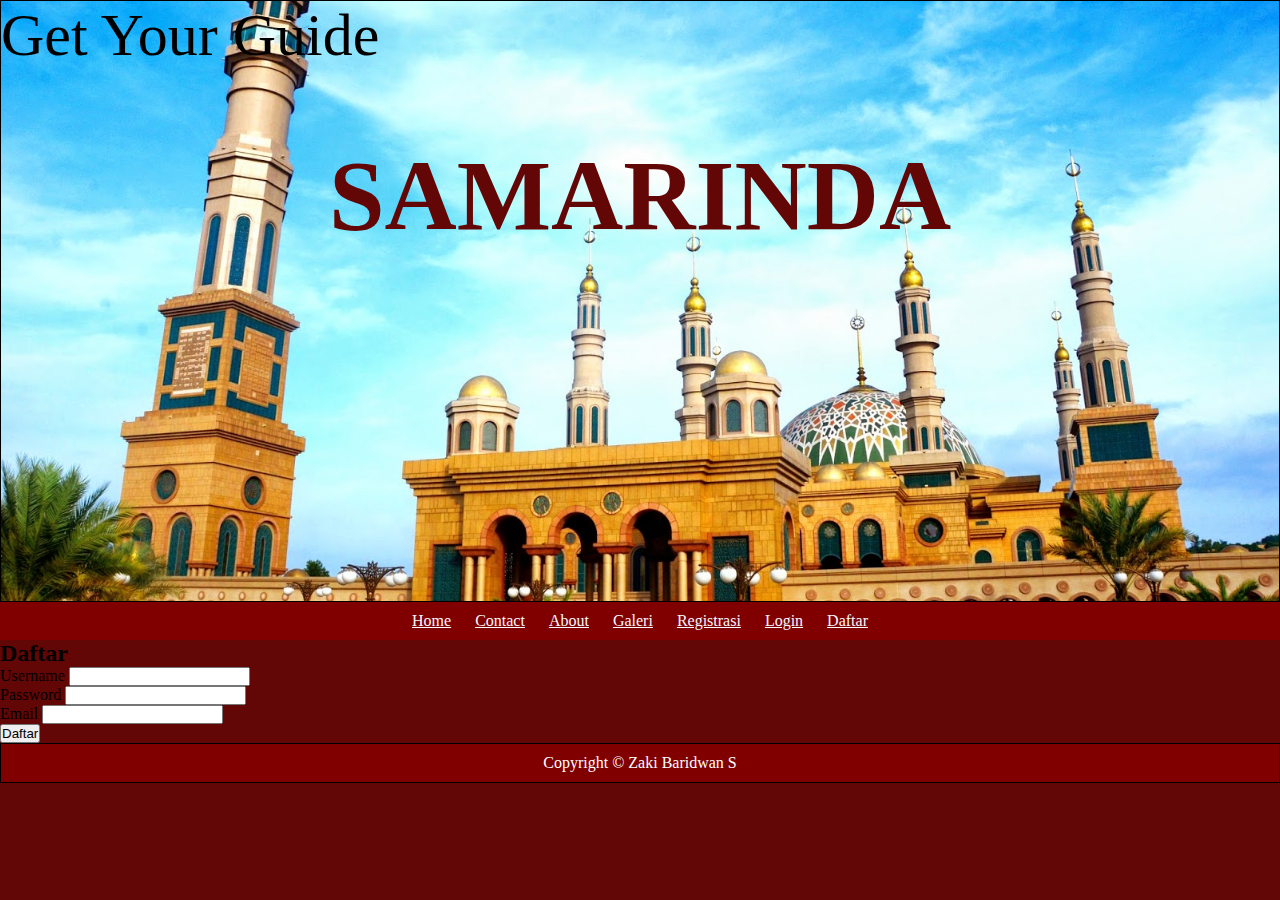
<file: html/akun.html>
<!DOCTYPE html>
<html lang="en">
  <head>
    <meta charset="UTF-8" />
    <meta http-equiv="X-UA-Compatible" content="IE=edge" />
    <meta name="viewport" content="width=device-width, initial-scale=1.0" />
    <link rel="stylesheet" href="../css/style.css" />
    <title>SAMARINDA</title>
  </head>
  <body>
    <header>
      <p>Get Your Guide</p>
      <h1>SAMARINDA</h1>
    </header>
    <nav>
      <a href="index.html">Home</a>
      <a href="contact.html">Contact</a>
      <a href="about.html">About</a>
      <a href="galeri.html">Galeri</a>
      <a href="daftar.html">Registrasi</a>
      <a href="login.html">Login</a>
      <a href="akun.html">Daftar</a>
    </nav>
    <main class="conten_contact">
        <div class="login-box">
            <h2>Daftar</h2>
            <form id="form">
    
                <label>Username</label>
                <input id="usnDaftar" type="text" name="" required ="">
                <br>
    
                <label>Password</label>
                <input id="pwDaftar" type="password" name="" required="">
                <br>
                <label>Email</label>
                <input type="email" id="emailDaftar" name="" required="">
                <br>
                <button type="submit" class="submit" id="submit">Daftar</button>
                    <table>
    
                        <tbody id="result">
                                
                        </tbody>
                    </table> 
                    <!-- <span>
                        <a id="submit">Submit</a>
                        <a href="signup.html">Sign Up</a>
                    </span> -->
                
            </form>
        </div>
      <!-- <a href="wa.me//+6281251466084">WhatsApp</a>
      <a href="https://instagram.com/zakizbs?igshid=ZDdkNTZiNTM=">Instagram</a>
      <a href="https://youtube.com/@zakibaridwansauqi254">Youtube</a> -->
    </main>
    <footer>
      <p>Copyright &copy; Zaki Baridwan S</p>
    </footer>
  </body>
  <script src="../js/daftarlogin.js"></script>
</html>
</file>
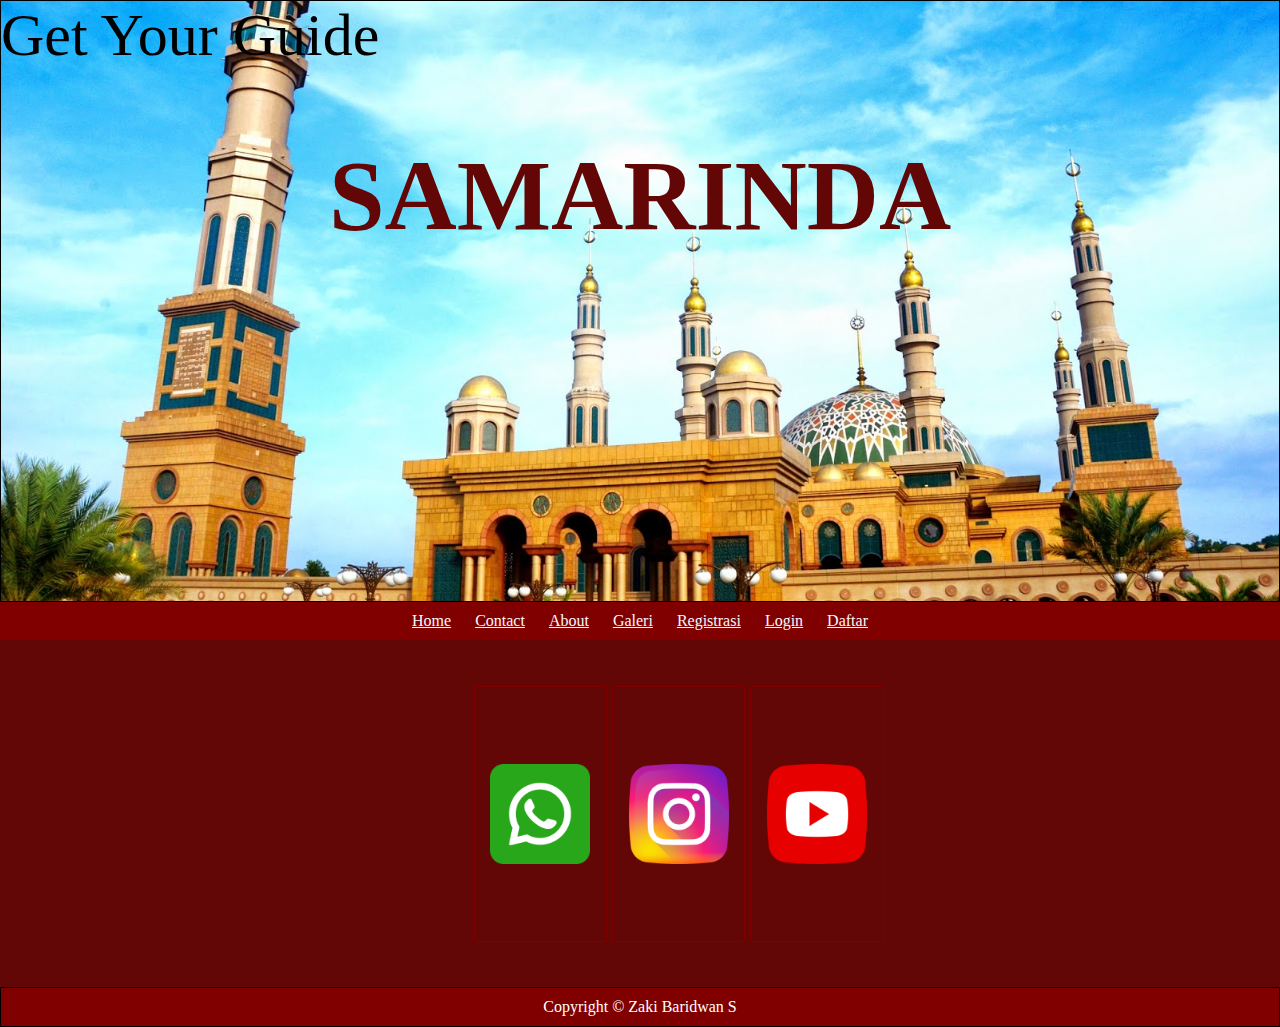
<file: html/contact.html>
<!DOCTYPE html>
<html lang="en">
  <head>
    <meta charset="UTF-8" />
    <meta http-equiv="X-UA-Compatible" content="IE=edge" />
    <meta name="viewport" content="width=device-width, initial-scale=1.0" />
    <link rel="stylesheet" href="../css/style.css" />
    <title>SAMARINDA</title>
  </head>
  <body>
    <header>
      <p>Get Your Guide</p>
      <h1>SAMARINDA</h1>
    </header>
    <nav>
      <a href="index.html">Home</a>
      <a href="contact.html">Contact</a>
      <a href="about.html">About</a>
      <a href="galeri.html">Galeri</a>
      <a href="daftar.html">Registrasi</a>
      <a href="login.html">Login</a>
      <a href="akun..html">Daftar</a>
    </nav>
    <main class="conten_contact">
      <div class="card">
        <a id="wa" href="wa.me//+6281251466084"><span></span></a>
        <a id="ig" href="https://instagram.com/zakizbs?igshid=ZDdkNTZiNTM="><span></span></a>
        <a id="yt" href="https://youtube.com/@zakibaridwansauqi254"><span></span></a>
      </div>
      <!-- <a href="wa.me//+6281251466084">WhatsApp</a>
      <a href="https://instagram.com/zakizbs?igshid=ZDdkNTZiNTM=">Instagram</a>
      <a href="https://youtube.com/@zakibaridwansauqi254">Youtube</a> -->
    </main>
    <footer>
      <p>Copyright &copy; Zaki Baridwan S</p>
    </footer>
  </body>
</html>
</file>
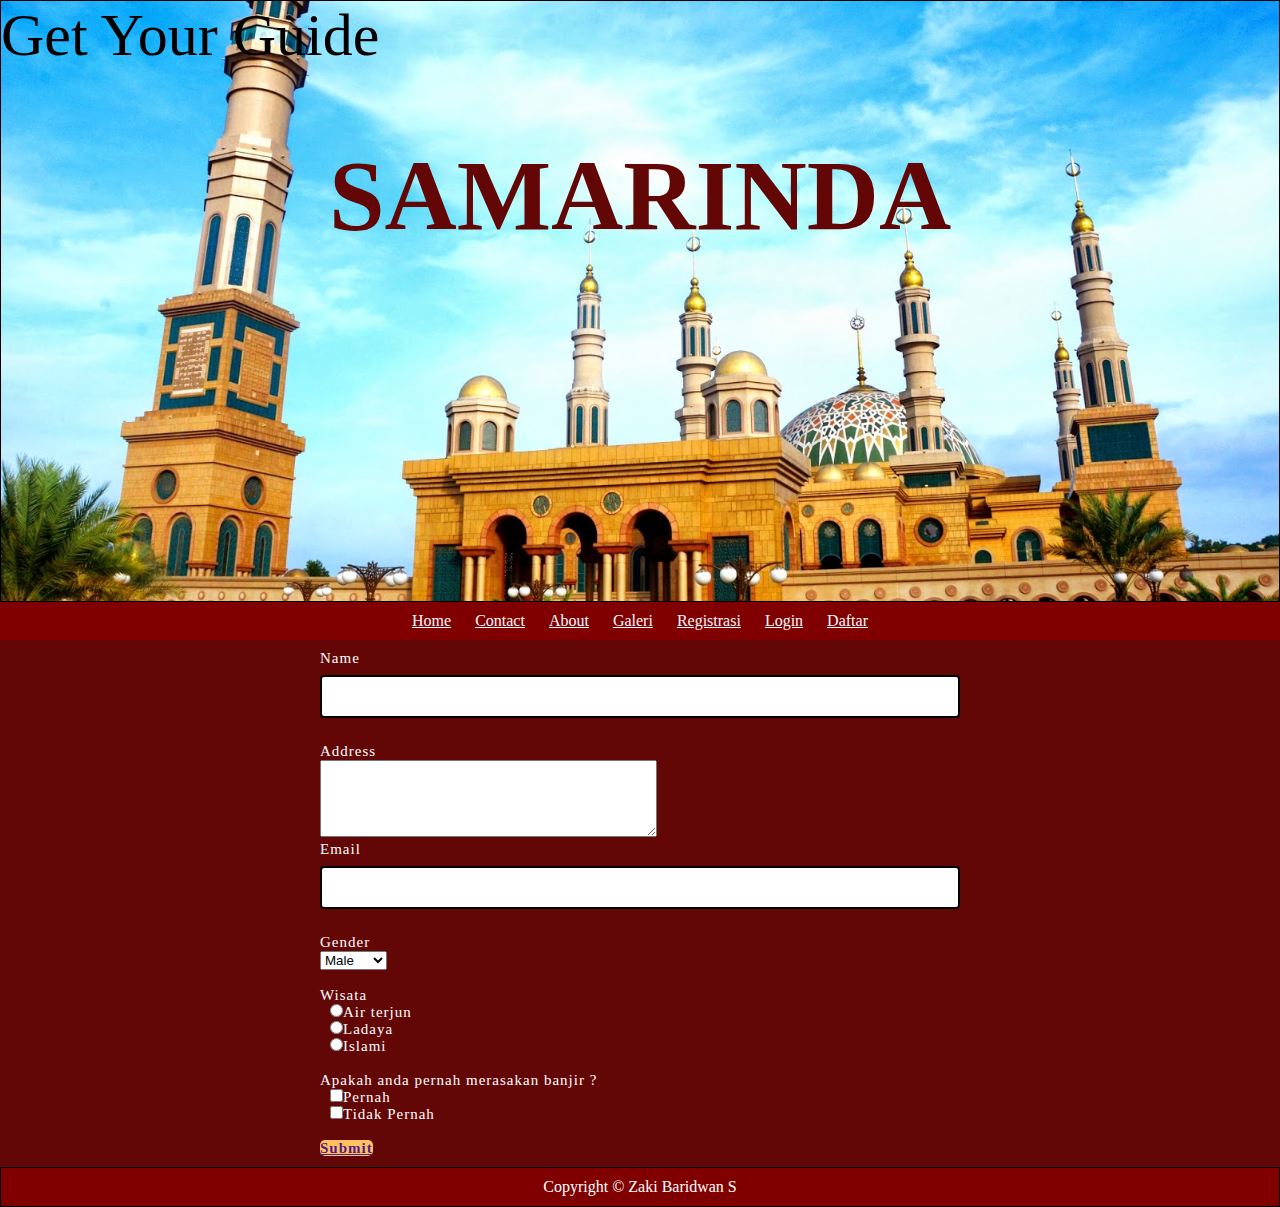
<file: html/daftar.html>
<!DOCTYPE html>
<html lang="en">
  <head>
    <meta charset="UTF-8" />
    <meta http-equiv="X-UA-Compatible" content="IE=edge" />
    <meta name="viewport" content="width=device-width, initial-scale=1.0" />
    <link rel="stylesheet" href="../css/style.css" />
    <title>SAMARINDA</title>
  </head>
  <body>
    <header>
      <p>Get Your Guide</p>
      <h1>SAMARINDA</h1>
    </header>
    
    <nav>
      <a href="index.html">Home</a>
      <a href="contact.html">Contact</a>
      <a href="about.html">About</a>
      <a href="galeri.html">Galeri</a>
      <a href="daftar.html">Registrasi</a>
      <a href="login.html">Login</a>
      <a href="akun.html">Daftar</a>


    </nav>
    <main>
    </main>
    <div class="konten_daftar">
      <form>
        <label for="text">Name</label><br>
        <input type="text" id="nm" name="nm"><br>
        <br>
        <label for="pesan">Address</label><br>
        <textarea rows="5" cols="40" id="address" name="pesan"></textarea><br>
        <label for="email">Email</label><br>
        <input type="email" id="eml" name="eml"><br>
        <br>
        <label for="Gender">Gender</label><br>
        <select id="Gender" name="Gender">
            <option value="Male">Male</option>
            <option value="Female">Female</option>
        </select>
        <br><br>
        <label for="radio">Wisata</label><br>
        <input type="radio" name="radio" value="Air terjun">Air terjun<br>
        <input type="radio"  name="radio" value="Ladaya">Ladaya<br>
        <input type="radio"  name="radio" value="Islamic">Islami<br>
        <br>
        <label for="checkbox">Apakah anda pernah merasakan banjir ?</label><br>
        <input type="checkbox" name="checkbox" id="checkbox" value="Iya pernah">Pernah<br>
        <input type="checkbox" name="checkbox" id="checkbox" value="Tidak">Tidak Pernah<br>
        <br>
        <!-- <button>Book</button> -->
        <a class="btn" onclick="simpan()" href="">Submit</a>
    </form>
    </div>
    <footer>
      <p>Copyright &copy; Zaki Baridwan S</p>
    </footer>
  </body>
  <script src="../js/book.js"></script>
</html>
</file>
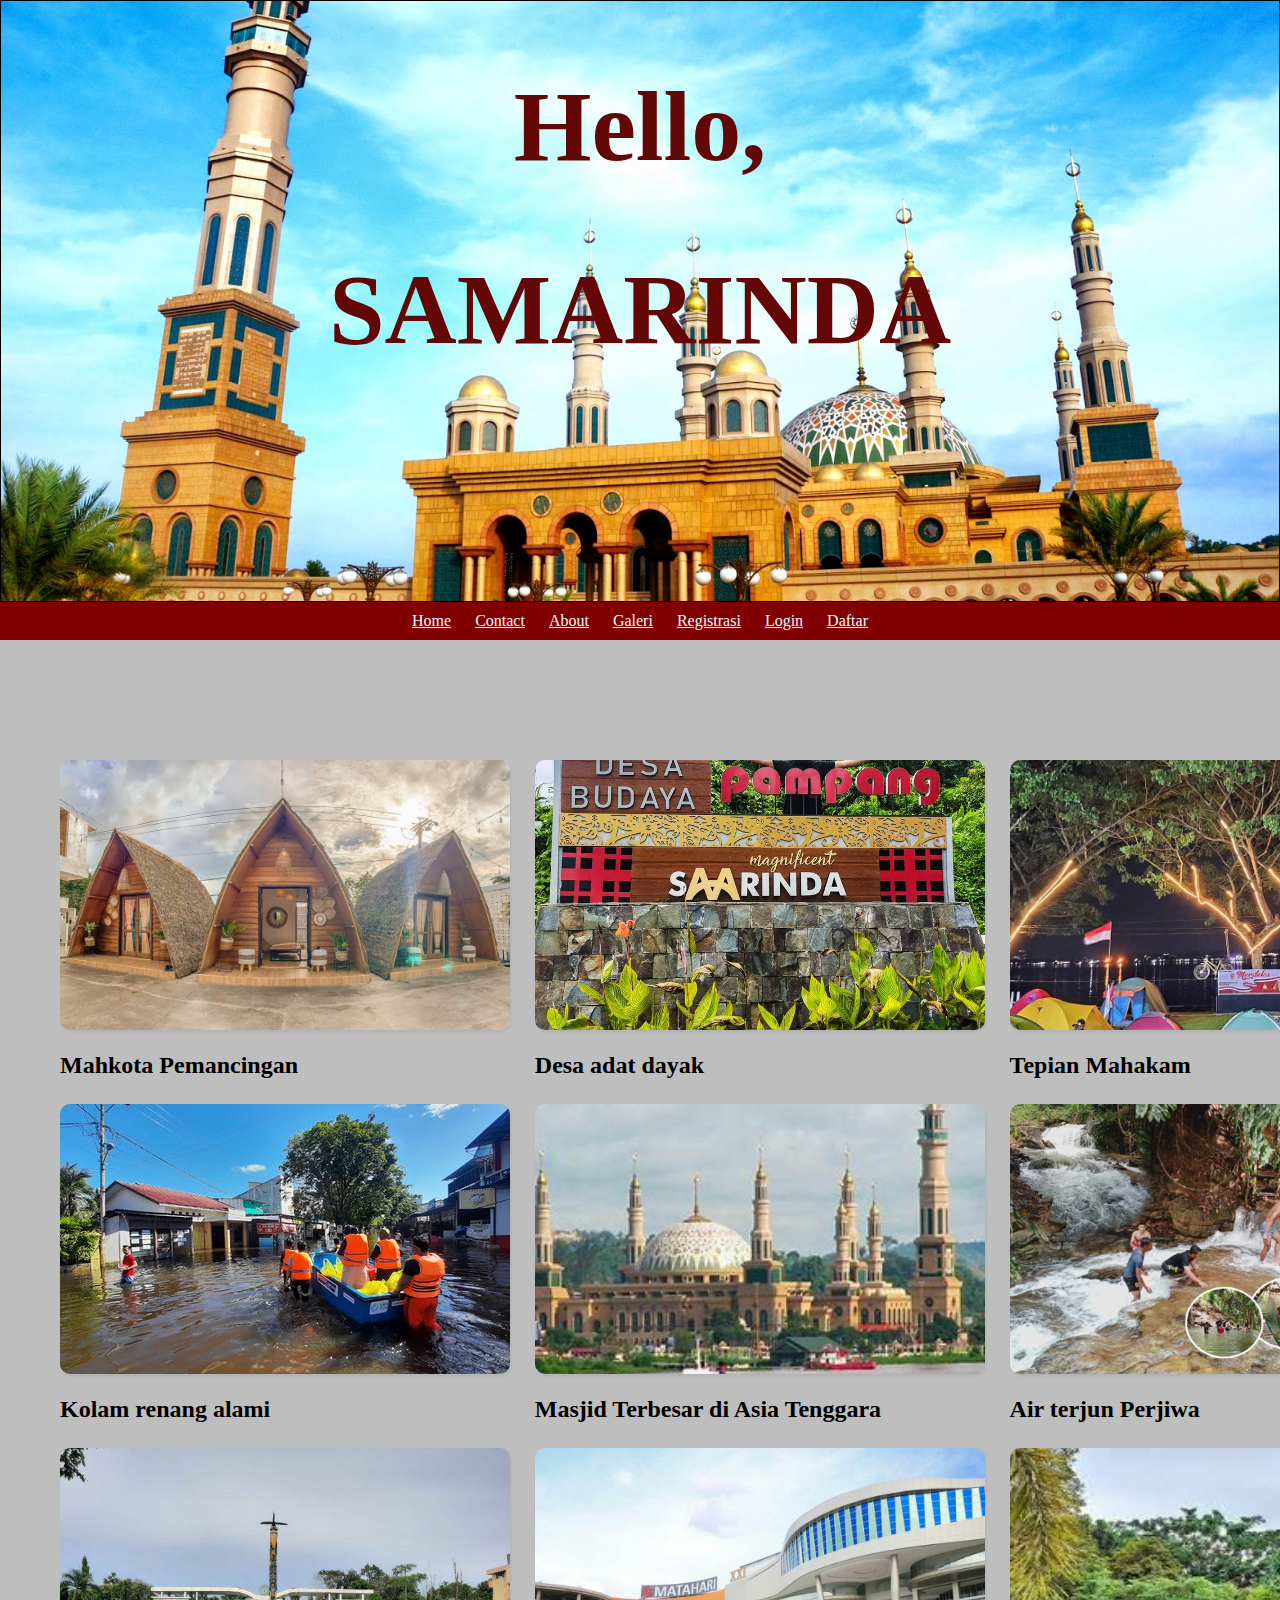
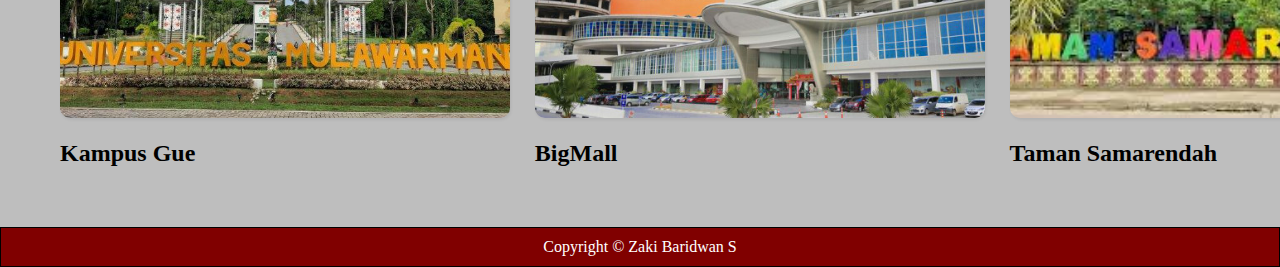
<file: html/galeri.html>
<!DOCTYPE html>
<html lang="en">
  <head>
    <meta charset="UTF-8" />
    <meta http-equiv="X-UA-Compatible" content="IE=edge" />
    <meta name="viewport" content="width=device-width, initial-scale=1.0" />
    <link rel="stylesheet" href="../css/style.css" />
    <title>SAMARINDA</title>
  </head>
  <body>
    <header>
      <h1><b>Hello, </b><span id='hello' style="font-weight: 600; font-size: 80;"></span></h1> 
    
      <h1>SAMARINDA</h1>
    </header>
    <nav>
      <a href="index.html">Home</a>
      <a href="contact.html">Contact</a>
      <a href="about.html">About</a>
      <a href="galeri.html">Galeri</a>
      <a href="daftar.html">Registrasi</a>
      <a href="login.html">Login</a>
      <a href="akun.html">Daftar</a>

    </nav>
    <main>
    
        <div class="container">
      
          <article>
          <img src="../img/mahkotapemancingan-2-1024x656.jpg">
          <div class="tulisan">
            <br>
            <h2>Mahkota Pemancingan</h2>
          </div>
          </article>
          
          <article>
            <img src="../img/wbudaya.jpg" width="30%">
            <div class="tulisan">
              <br>
              <h2>Desa adat dayak</h2>
            </div>
          </article>
        
          <article>
            <img src="../img/tepian.jpg" width="30%">
            <div class="tulisan">
              <br>
              <h2>Tepian Mahakam</h2>
            </div>
          </article>
    
          <article>
            <img src="../img/banjirsmd.jpg" width="30%">
            <div class="tulisan">
              <br>
              <h2>Kolam renang alami</h2>
            </div>
          </article>
    
          <article>
            <img src="../img/OIP.jfif" width="30%">
              <div class="tulisan">
                <br>
                <h2>Masjid Terbesar di Asia Tenggara</h2>
              </div>
          </article>
    
          <article>
            <img src="../img/airterjun.jpeg" width="30%"> 
              <div class="tulisan">
                <br>
                <h2>Air terjun Perjiwa</h2>
              </div>
          </article>
    
          <article>
            <img src="../img/unmul.jpg" width="30%">
              <div class="tulisan">
                <br>
                <h2>Kampus Gue</h2>
              </div>
          </article>
         
          <article>
            <img src="../img/bigmal.jpg" width="30%">
              <div class="tulisan">
                <br>
                <h2>BigMall</h2>
          </div>
      </article>
  
        <article>
          <img src="../img/taman.jfif" width="30%">
            <div class="tulisan">
              <br>
              <h2>Taman Samarendah</h2>
            </div>
        </article>
      </div>
    </main>
    <footer>
      <p>Copyright &copy; Zaki Baridwan S</p>
    </footer>
  </body>
  <script src="../js/halo.js"></script>
</html>
</file>
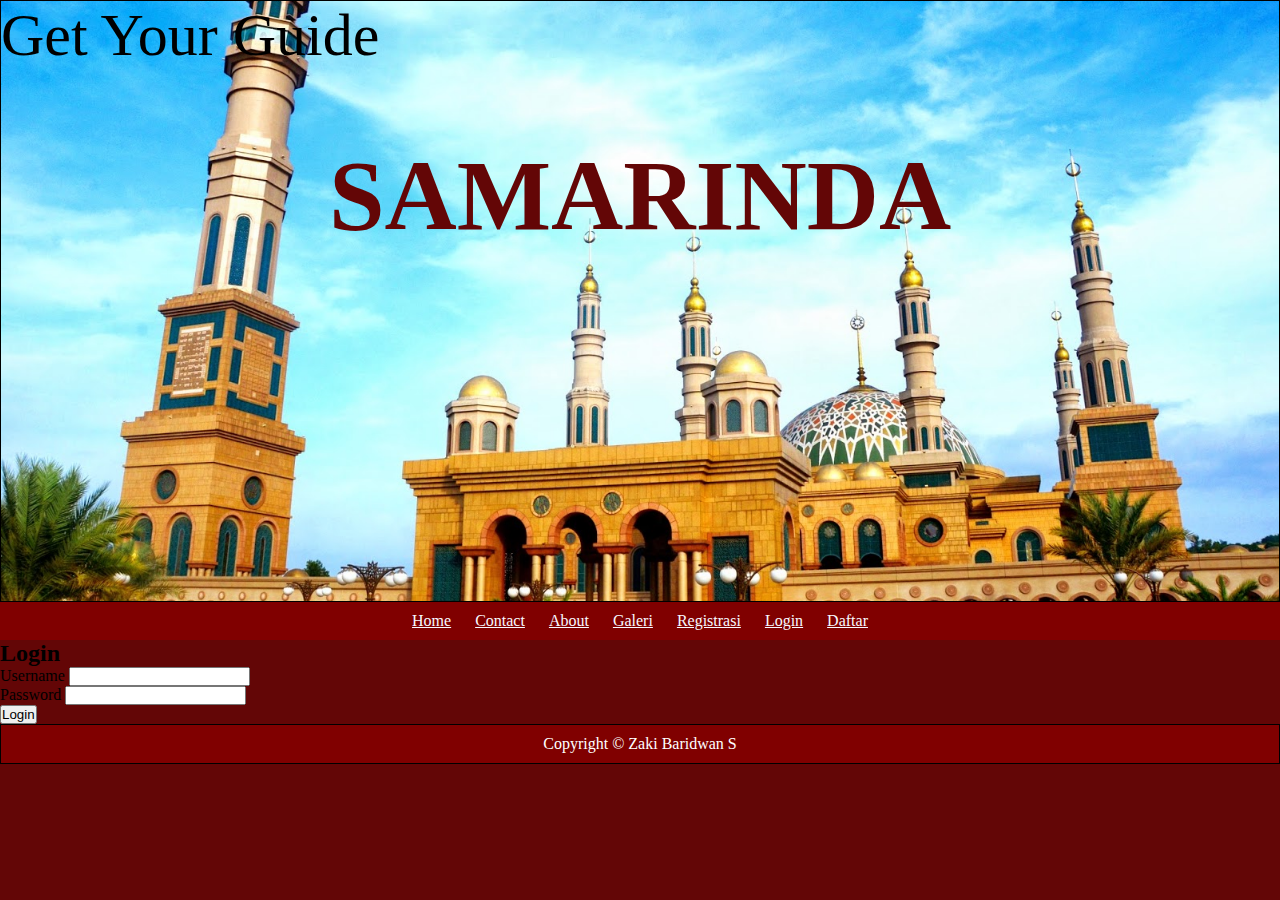
<file: html/login.html>
<!DOCTYPE html>
<html lang="en">
  <head>
    <meta charset="UTF-8" />
    <meta http-equiv="X-UA-Compatible" content="IE=edge" />
    <meta name="viewport" content="width=device-width, initial-scale=1.0" />
    <link rel="stylesheet" href="../css/style.css" />
    <title>SAMARINDA</title>
  </head>
  <body>
    <header>
      <p>Get Your Guide</p>
      <h1>SAMARINDA</h1>
    </header>
    <nav>
      <a href="index.html">Home</a>
      <a href="contact.html">Contact</a>
      <a href="about.html">About</a>
      <a href="galeri.html">Galeri</a>
      <a href="daftar.html">Registrasi</a>
      <a href="login.html">Login</a>
      <a href="akun.html">Daftar</a>
    </nav>
    <main class="conten_contact">
        <div class="login-box">
            <h2>Login</h2>
            <form id="form">
            
                <label>Username</label>
                <input id="emailLogin" type="email" name="" required ="">
                <br>
                <label>Password</label>
                <input id="pwLogin" type="password" name="" required="">
                <br>
                <button type="submit" class="submit" id="masuk" onclick="login()">Login</button>
                <br>
               
            </form>
        </div>
      <!-- <a href="wa.me//+6281251466084">WhatsApp</a>
      <a href="https://instagram.com/zakizbs?igshid=ZDdkNTZiNTM=">Instagram</a>
      <a href="https://youtube.com/@zakibaridwansauqi254">Youtube</a> -->
    </main>
    <footer>
      <p>Copyright &copy; Zaki Baridwan S</p>
    </footer>
  </body>
  <script src="../js/daftarlogin.js"></script>
</html>
</file>
<file: css/style.css>
*{
  margin: 0;
  padding: 0;
  scroll-behavior: smooth;
}

body{
  background-color: #630606;
}

header{
  height: 600px;
  border: 1px solid black;
  background-image: url('../img/WEE.jpg');
  background-position: center;
  background-size: cover;
  background-repeat: no-repeat;
  /* background: linear-gradient(90deg, rgba(7,85,27,1) 0%, rgba(69,255,58,1) 28%, rgba(255,0,0,1) 80%); */
  background-size: cover;
  /* align-items: center; */
  /* justify-content: center; */
}

header p{
  color:#000000;
  font-size: 60px;
  /* text-shadow: 5px 3px 1px #000000; */
}

header h1{ margin-top: 50px;
  padding-top: 18px ;
  text-align: center;
  color:#630606;
  font-size: 100px;
  /* text-shadow: 5px 3px 1px #630606; */
}
nav{
  text-align: center;
  background-color: maroon;
  padding: 10px 0;
}
nav a{
  margin: 0 10px;
  color: ghostwhite;
}

nav a:hover{
  color:#FEC260;
}
/* main */
main{
  display: flex;
  justify-content:space-between;
}
/* conten */
.container-conten{
  border:1px solid black;
}

.container-conten a{
  color:white;
}

.container-conten a:hover{
  color:#FEC260;
}

.desc{
  display: flex;
}

/* visi Misi */
#description{
  border: 1px solid black;
  background-color: maroon;
  color: white;
  margin: 10px;
  padding: 10px 20px;
  box-shadow:  0 6px 7px rgba(0,0,0,0.5);
  border-radius: 10px;
  font-family: helvetica;
}
#description h2{
  text-align: center;
}

.container-item{
  margin: 15px;
  font-family: helvetica;
  border: 1px solid black;
  background-color: maroon;
  color: white;
  padding: 10px;
  border-radius: 10px;
  box-shadow: 0 6px 7px rgba(0,0,0,0.5);
}

.isi-desc{
  padding: 20px;
  text-align: justify;
}

.isi-desc h3{
  text-align: center;
  padding: 20px;
}

.wisata{
  color: white;
  text-align: center;
}

.container-item img{
  width: 40%;
  border-radius: 5px;
  margin-bottom: 10px;
}

.btn{
  background-color: #FEC260;
  width: 80px;
  height: 30px;
  border-radius: 5px;
  font-weight: bold;
  cursor: pointer;
  border-style: none;
  margin-top: 10px;
  margin-bottom: 10px;
}

.btn:hover{
  color:red;
}

aside{
  width: 1490px;
  /* border: 1px solid black; */
  margin-left: 15px;

}
.container-data{
  margin: 20px 0px;
  padding-bottom: 40px;
  border:1px solid black ;
  border-radius: 10px;
  background-color: maroon;
  color:white;
}
.container-data img{
  width: 40%;
  display: block;
  margin: auto;
  padding: 20px;
}

.container-data p{
  text-align: center;
}
/* content contact */
.card {
  margin-top: 40px;
  margin-bottom: 40px;
  margin-left: 36.5%;
  width: 410px;
  height: 254px;
  border-radius: 4px;
  /* background: #212121; */
  display: flex;
  gap: 5px;
  padding: .4em;
}

.card a {
  text-decoration: none;
  height: 100%;
  flex: 1;
  overflow: hidden;
  cursor: pointer;
  border-radius: 2px;
  transition: all .5s;
  /* background-color: #212121; */
  border: 1px solid maroon;
  display: flex;
  justify-content: center;
  align-items: center;
}

.card #wa{
  background-image: url(../img/Logo/whatsapp.png);
  background-size: 100px;
  background-repeat: no-repeat;
  background-position: center;
}

.card #ig{
  background-image: url(../img/Logo/instagram.png);
  background-size: 100px;
  background-repeat: no-repeat;
  background-position: center;
}

.card #yt{
  background-image: url(../img/Logo/youtube.png);
  background-size: 100px;
  background-repeat: no-repeat;
  background-position: center;
}


.card a:hover {
  flex: 4;
}

.card a span {
  min-width: 14em;
  padding: .5em;
  text-align: center;
  transform: rotate(-90deg);
  transition: all .5s;
  text-transform: uppercase;
  color: whitesmoke;
  letter-spacing: .1em;
}

.card a:hover span {
  transform: rotate(0);
}

/* footer */
footer {
  border: 1px solid black;
  background-color: maroon;
  color: white;
}
footer p{
  text-align: center;
  padding: 10px;
}

/* DAFTAR */
.konten_daftar form {
  width: 50%;
  margin: auto;
  padding: 10px;
  letter-spacing: 1px;
  font-family: footer_name_font;
  font-size: 15px;
  color: #ffffff;
}

.konten_daftar input[type=text], .konten_daftar input[type=password], .konten_daftar input[type=email] {
  width: 100%;
  padding: 12px 20px;
  margin: 8px 0;
  box-sizing: border-box;
  border: 2px solid #000000;
  border-radius: 4px;
}

.konten_daftar input[type=radio], .konten_daftar input[type=checkbox] {
  margin-left: 10px;
}

.konten_daftar input[type=file] {
  width: 100%;
  padding: 12px 20px;
  margin: 8px 0;
  box-sizing: border-box;
  border: 2px solid rgb(0, 0, 0);
  border-radius: 4px;
  background-color: #969696f4;
  color: rgb(0, 0, 0);
}

.konten_daftar input[type=submit] {
  width: 30%;
  background-color: #fffffff4;
  color: rgb(0, 0, 0);
  padding: 14px 20px;
  margin: 8px 0;
  border: none;
  border-radius: 4px;
  cursor: pointer;
}

.konten_daftar input[type=submit]:hover {
  background-color: #2e2e2ef4;
}



/* .main {
  display: grid;
  height: 50vmax;
  place-items: center;
  width: 95%;
} */
.container{
  padding: 120px 60px 60px 60px;
  display: grid;
  grid-template-columns: 1fr 1fr 1fr;
  grid-gap: 25px;
  background-color: #bebebe;
  


}
.container img{
    width: 449.8px;
    height: 270px;
    object-fit: cover;
    box-shadow: 1px 2px 3px #1111;
    border-radius: 10px;
    box-sizing: border-box;
    -webkit-transform: perspective(1px) translateZ(0);
    transform: perspective(1px) translateZ(0);
   -webkit-transition-duration: 0.5s;
    transition-duration: 0.5s;
    -webkit-transition-property: transform;
    transition-property: transform;
}
.container img:hover, .container img:focus, .container img:active {
   -webkit-transform: scale(1.1);
   transform: scale(1.1);
}
</file>
